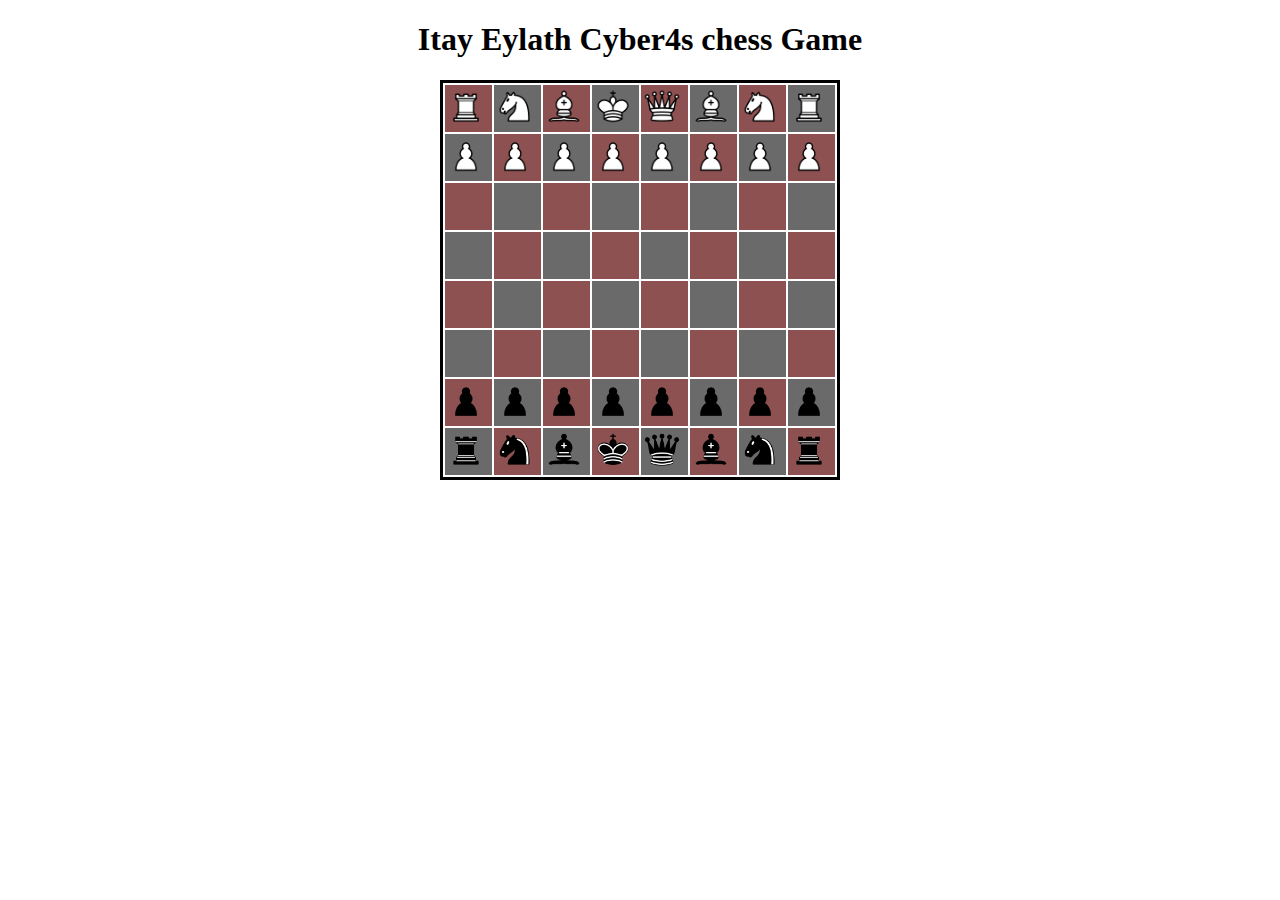
<file: chess/index.html>
<!DOCTYPE html>
<html lang="en">

<head>
    <meta charset="UTF-8">
    <meta http-equiv="X-UA-Compatible" content="IE=edge">
    <meta name="viewport" content="width=device-width, initial-scale=1.0">
    <title>chess</title>
    <link rel="icon" type="image" href="img/icon.png">
    <link rel="stylesheet" href="style.css">
    <script src="script.js"></script>
    <script src="Piece.js"></script>
    <script src="BoardData.js"></script>
    <script src="Game.js"></script>
</head>

</body>
<h1>Itay Eylath Cyber4s chess Game</h1>

</html>
</file>
<file: chess/style.css>
img {
    height: 40px;
    width: 40px;
    margin: auto;
}

tr td {
    height: 50px;
    width: 50px;
}

table {
    border-style: solid;
    border-color: #000000;
    margin: auto;
    position: relative;
}

.light-cell {
    background: rgb(142, 81, 81);
    width: 45px;
    height: 45px;
    user-select: none;
}

.dark-cell {
    background: rgb(106, 106, 106);
    width: 45px;
    height: 45px;
    user-select: none;
}

.selected {
    background: blueviolet;
}

.possible-move {
    background: green;
}

.enemy {
    background: red;
}

.friend {
    background: none;
}

.winner {
    position: absolute;
    left: 50%;
    top: 50%;
    transform: translate(-50%, -50%);
    background: white;
    padding: 50px;
    border-radius: 10px;
    width: max-content;

}

h1 {
    text-align: center;
    font-family: 'Franklin Gothic Medium';
}
</file>
